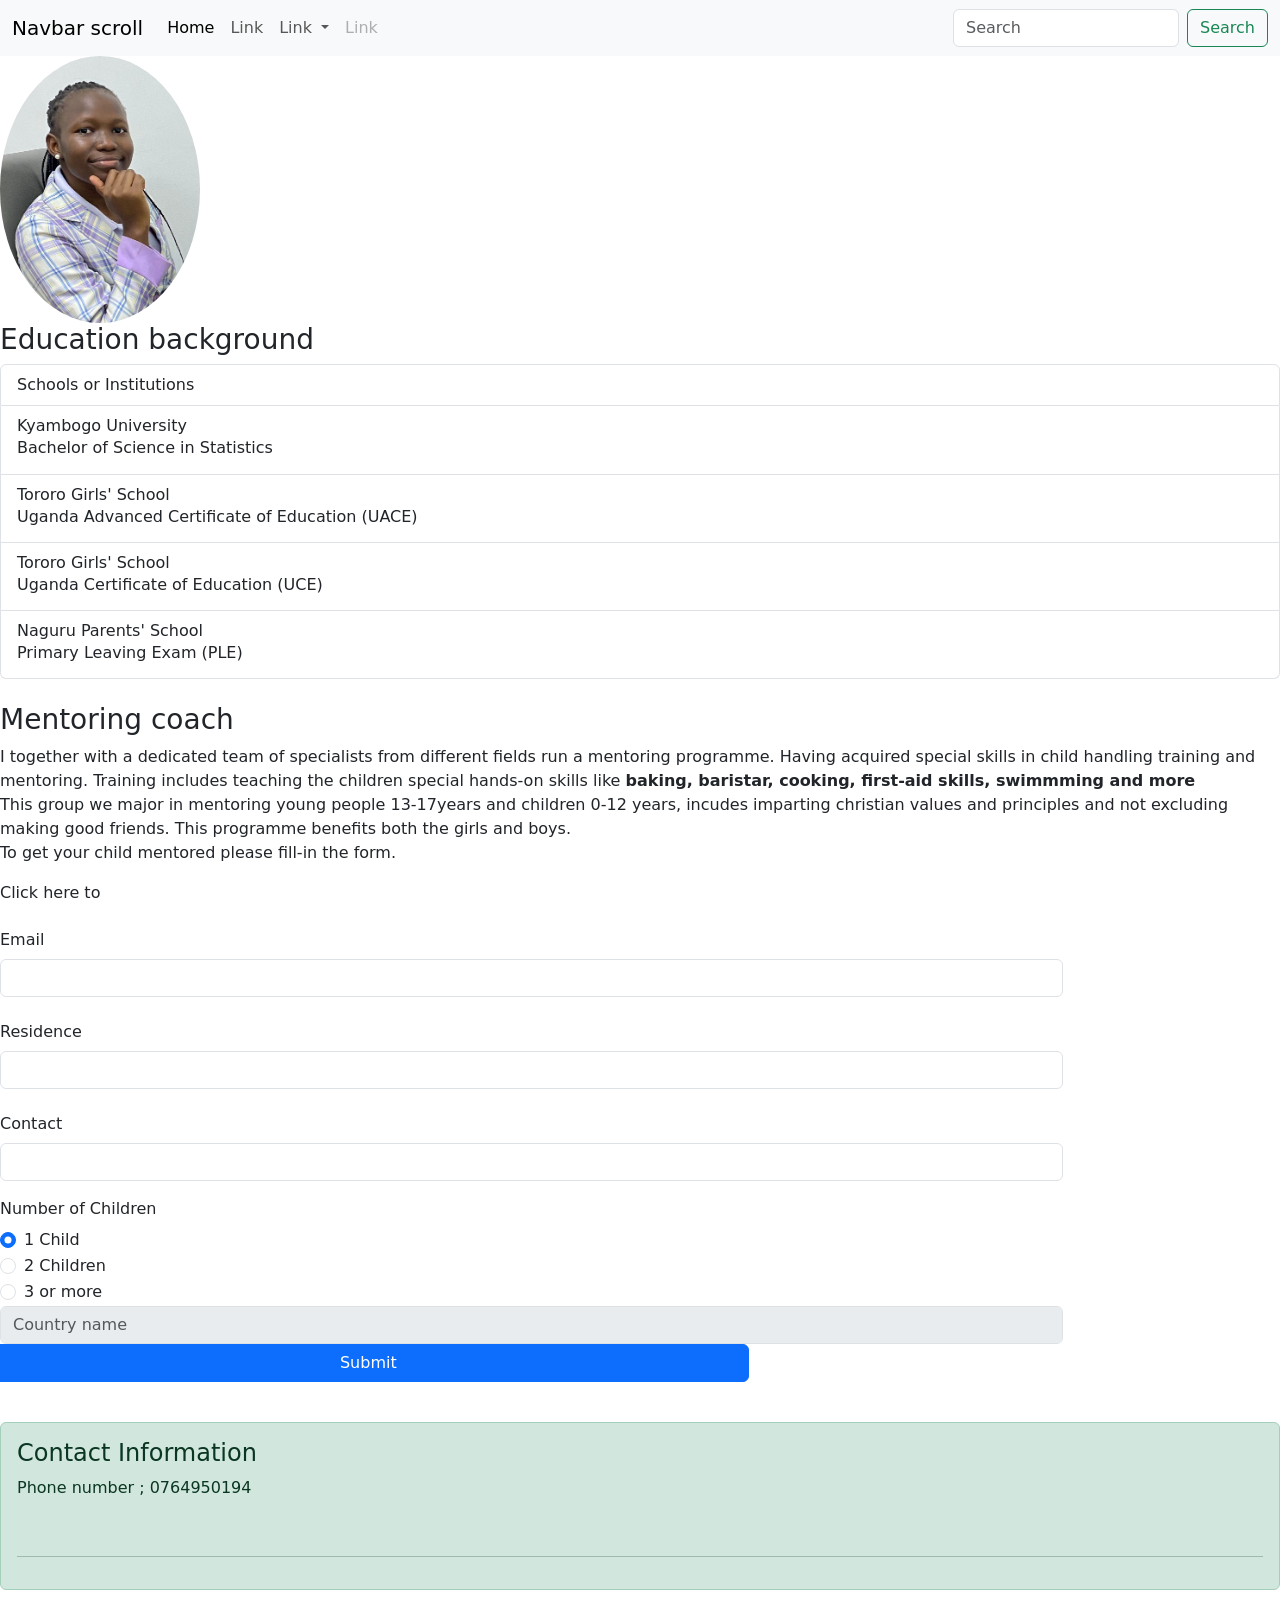
<file: index.html>
<!doctype html>
<html lang="en">
  <head>
    <meta charset="utf-8">
    <meta name="viewport" content="width=device-width, initial-scale=1">
    <title>My Portfolio</title>
    <link href="https://cdn.jsdelivr.net/npm/bootstrap@5.3.8/dist/css/bootstrap.min.css" rel="stylesheet" integrity="sha384-sRIl4kxILFvY47J16cr9ZwB07vP4J8+LH7qKQnuqkuIAvNWLzeN8tE5YBujZqJLB" crossorigin="anonymous">
    <link rel="stylesheet" href="index.css">
  </head>
  <body>
    <!-- nav bar -->
     <nav class="navbar navbar-expand-lg bg-body-tertiary">
  <div class="container-fluid">
    <a class="navbar-brand" href="#">Navbar scroll</a>
    <button class="navbar-toggler" type="button" data-bs-toggle="collapse" data-bs-target="#navbarScroll" aria-controls="navbarScroll" aria-expanded="false" aria-label="Toggle navigation">
      <span class="navbar-toggler-icon"></span>
    </button>
    <div class="collapse navbar-collapse" id="navbarScroll">
      <ul class="navbar-nav me-auto my-2 my-lg-0 navbar-nav-scroll" style="--bs-scroll-height: 100px;">
        <li class="nav-item">
          <a class="nav-link active" aria-current="page" href="http://127.0.0.1:5501/My%20profile.html" target="_blank">Home</a>
        </li>
        <li class="nav-item">
          <a class="nav-link" href="http://127.0.0.1:5501/My%20profile.html" target="_blank">Link</a>
        </li>
        <li class="nav-item dropdown">
          <a class="nav-link dropdown-toggle" href="#" role="button" data-bs-toggle="dropdown" aria-expanded="false">
            Link
          </a>
          <ul class="dropdown-menu">
            <li><a class="dropdown-item" href="http://127.0.0.1:5501/My%20profile.html"target="_blank" >Action</a></li>
            <li><a class="dropdown-item" href="#">Another action</a></li>
            <li><hr class="dropdown-divider"></li>
            <li><a class="dropdown-item" href="#">Something else here</a></li>
          </ul>
        </li>
        <li class="nav-item">
          <a class="nav-link disabled" aria-disabled="true">Link</a>
        </li>
      </ul>
      <form class="d-flex" role="search">
        <input class="form-control me-2" type="search" placeholder="Search" aria-label="Search"/>
        <button class="btn btn-outline-success" type="submit">Search</button>
      </form>
    </div>
  </div>
</nav>
    <!-- my cards -->
     <!-- <div class="card-group">
  <div class="card">
    <img src="..." class="card-img-top" alt="...">
    <div class="card-body">
      <h5 class="card-title">Card title</h5>
      <p class="card-text">This is a wider card with supporting text below as a natural lead-in to additional content. This content is a little bit longer.</p>
    </div>
    <div class="card-footer">
      <small class="text-body-secondary">Last updated 3 mins ago</small>
    </div>
  </div>
  <div class="card">
    <img src="..." class="card-img-top" alt="...">
    <div class="card-body">
      <h5 class="card-title">Card title</h5>
      <p class="card-text">This card has supporting text below as a natural lead-in to additional content.</p>
    </div>
    <div class="card-footer">
      <small class="text-body-secondary">Last updated 3 mins ago</small>
    </div>
  </div>
  <div class="card">
    <img src="..." class="card-img-top" alt="...">
    <div class="card-body">
      <h5 class="card-title">Card title</h5>
      <p class="card-text">This is a wider card with supporting text below as a natural lead-in to additional content. This card has even longer content than the first to show that equal height action.</p>
    </div>
    <div class="card-footer">
      <small class="text-body-secondary">Last updated 3 mins ago</small>
    </div>
  </div>
</div> -->



<img src="images/image 1.jpg" class="image">
<!-- educ -->
<!-- <h3> Education background</h3>
<ul class="list-group">
  <li class="list-group-item">Schools or Institutions</li>
  <li class="list-group-item">Kyambogo University 
    <h6>Bachelor of Science in Statistics</h6>

  </li>
  <li class="list-group-item education">Tororo Girls' School
    <h6>Uganda Advanced Certificate of Education (UACE)</h6>

  </li>
  <li class="list-group-item education">Tororo Girls' School
    <h6>Uganda Certificate of Education (UCE)</h6>
  </li>
  <li class="list-group-item education">Naguru Parents' School
    <h6>Primary Leaving Exam (PLE)</h6>
  </li>
</ul> -->
<!-- educ 2 -->

    <h3> Education background</h3>
<ul class="list-group">
  <li class="list-group-item">Schools or Institutions</li>
  <li class="list-group-item">Kyambogo University 
    <h6>Bachelor of Science in Statistics</h6>

  </li>
  <li class="list-group-item education">Tororo Girls' School
    <h6>Uganda Advanced Certificate of Education (UACE)</h6>

  </li>
  <li class="list-group-item education">Tororo Girls' School
    <h6>Uganda Certificate of Education (UCE)</h6>
  </li>
  <li class="list-group-item education">Naguru Parents' School
    <h6>Primary Leaving Exam (PLE)</h6>
  </li>
</ul><br>


<h3>Mentoring coach</h3>
<p> I together with a dedicated team of specialists from different fields run a mentoring programme. Having acquired special skills in child handling training and mentoring. Training includes teaching the children special hands-on skills like <b>baking, baristar, cooking, first-aid skills, swimmming and more</b><br> This group we major in mentoring young people 13-17years and children 0-12 years, incudes imparting christian values and principles and not excluding making good friends.
     This programme benefits both the girls and boys. 
    <br> To get your child mentored please fill-in the form.
</p>
<p>Click here to</p>
<!-- form -->
 <form>
  <div class="row mb-3">
    <label for="inputEmail3" class="col-sm-10 col-form-label">Email</label>
    <div class="col-sm-10">
      <input type="email" class="form-control" id="inputEmail3">
    </div>
  </div>
  <div class="row mb-3">
    <label for="Residence" class="col-sm-10 col-form-label">Residence</label>
    <div class="col-sm-10">
      <input type="password" class="form-control" id="inputPassword3">
    </div>
  </div>
   <div class="row mb-3">
    <label for="Contact" class="col-sm-10 col-form-label">Contact</label>
    <div class="col-sm-10">
      <input type="password" class="form-control" id="inputPassword3">
    </div>
  </div>
  <fieldset class="row mb-3">
    <legend class="col-form-label col-sm-7 pt-0">Number of Children</legend>
    <div class="col-sm-10">
      <div class="form-check col-sm-7">
        <input class="form-check-input" type="radio" name="gridRadios" id="gridRadios1" value="option1" checked>
        <label class="form-check-label" for="gridRadios1">
          1 Child
        </label>
      </div>
      <div class="form-check col-sm-7">
        <input class="form-check-input " type="radio" name="gridRadios" id="gridRadios2" value="option2">
        <label class="form-check-label" for="gridRadios2">
          2 Children
        </label>
      </div>
      <div class="form-check disabled col-sm-7">
        <input class="form-check-input col-sm-7" type="radio" name="gridRadios" id="gridRadios3" value="option3">
        <label class="form-check-label" for="gridRadios3">
          3 or more
        </label>
      </div>
    
  <input class="form-control" id="disabledInput" type="text" placeholder="Country name" disabled>
  </div> <button type="submit" class="btn btn-primary col-sm-7" onclick="alert('Thank You! Submitted')">Submit</button>

  </fieldset><br>


  
<!--  -->
  <div class="alert alert-success" role="alert">
  <h4 class="alert-heading">Contact Information</h4>
  <p class="phone">Phone number ; 0764950194</p><br>  
  <hr>
</div>        

    <script src="https://cdn.jsdelivr.net/npm/bootstrap@5.3.8/dist/js/bootstrap.bundle.min.js" integrity="sha384-FKyoEForCGlyvwx9Hj09JcYn3nv7wiPVlz7YYwJrWVcXK/BmnVDxM+D2scQbITxI" crossorigin="anonymous"></script>
  </body>
</html>
</file>
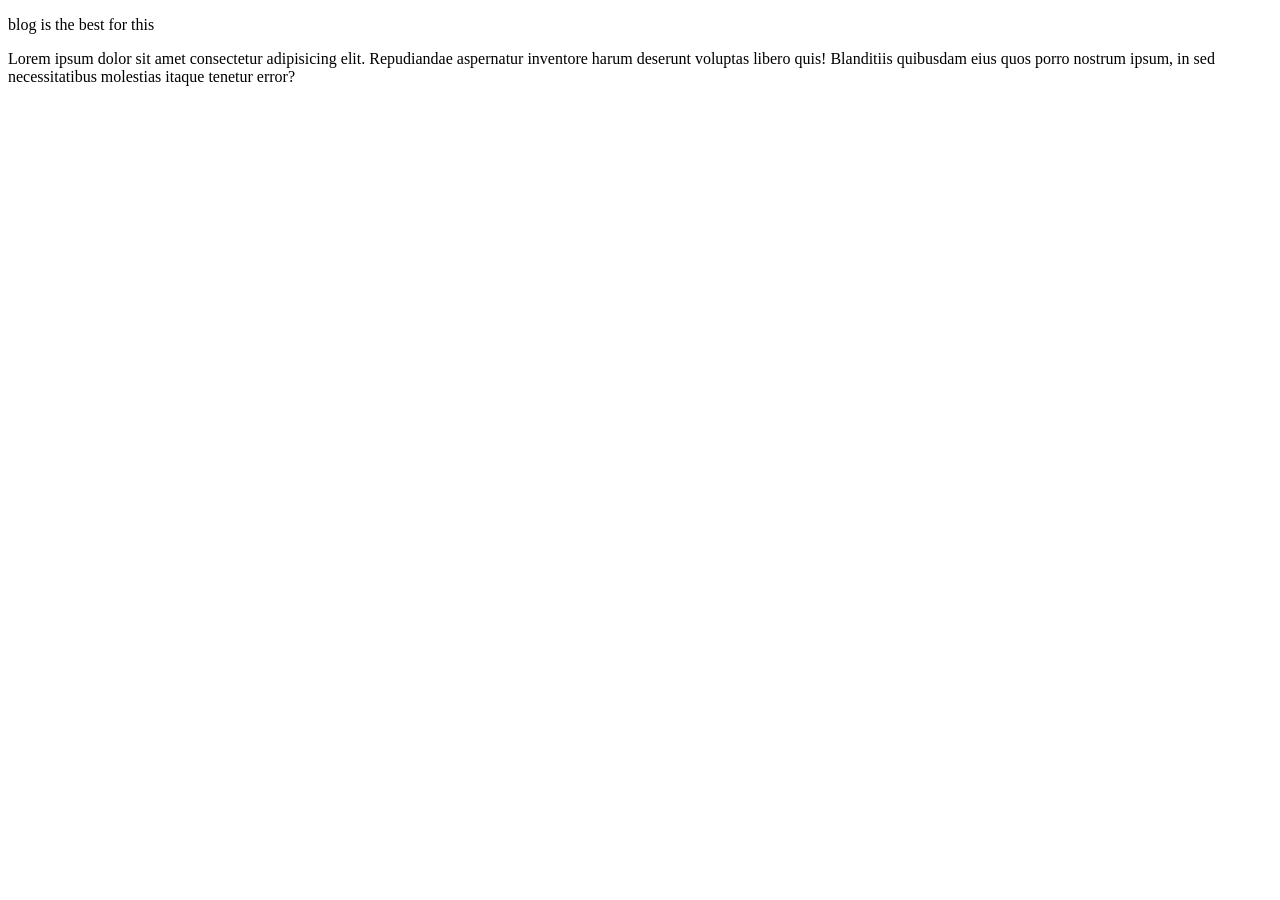
<file: blog.html>
<!DOCTYPE html>
<html lang="en">
<head>
    <meta charset="UTF-8">
    <meta name="viewport" content="width=device-width, initial-scale=1.0">
    <title>blog</title>
</head>
<body>
    <p>blog is the best for this</p>
    <p>Lorem ipsum dolor sit amet consectetur adipisicing elit. Repudiandae aspernatur inventore harum deserunt voluptas libero quis! Blanditiis quibusdam eius quos porro nostrum ipsum, in sed necessitatibus molestias itaque tenetur error?</p>
    
    
</body>
</html>
</file>
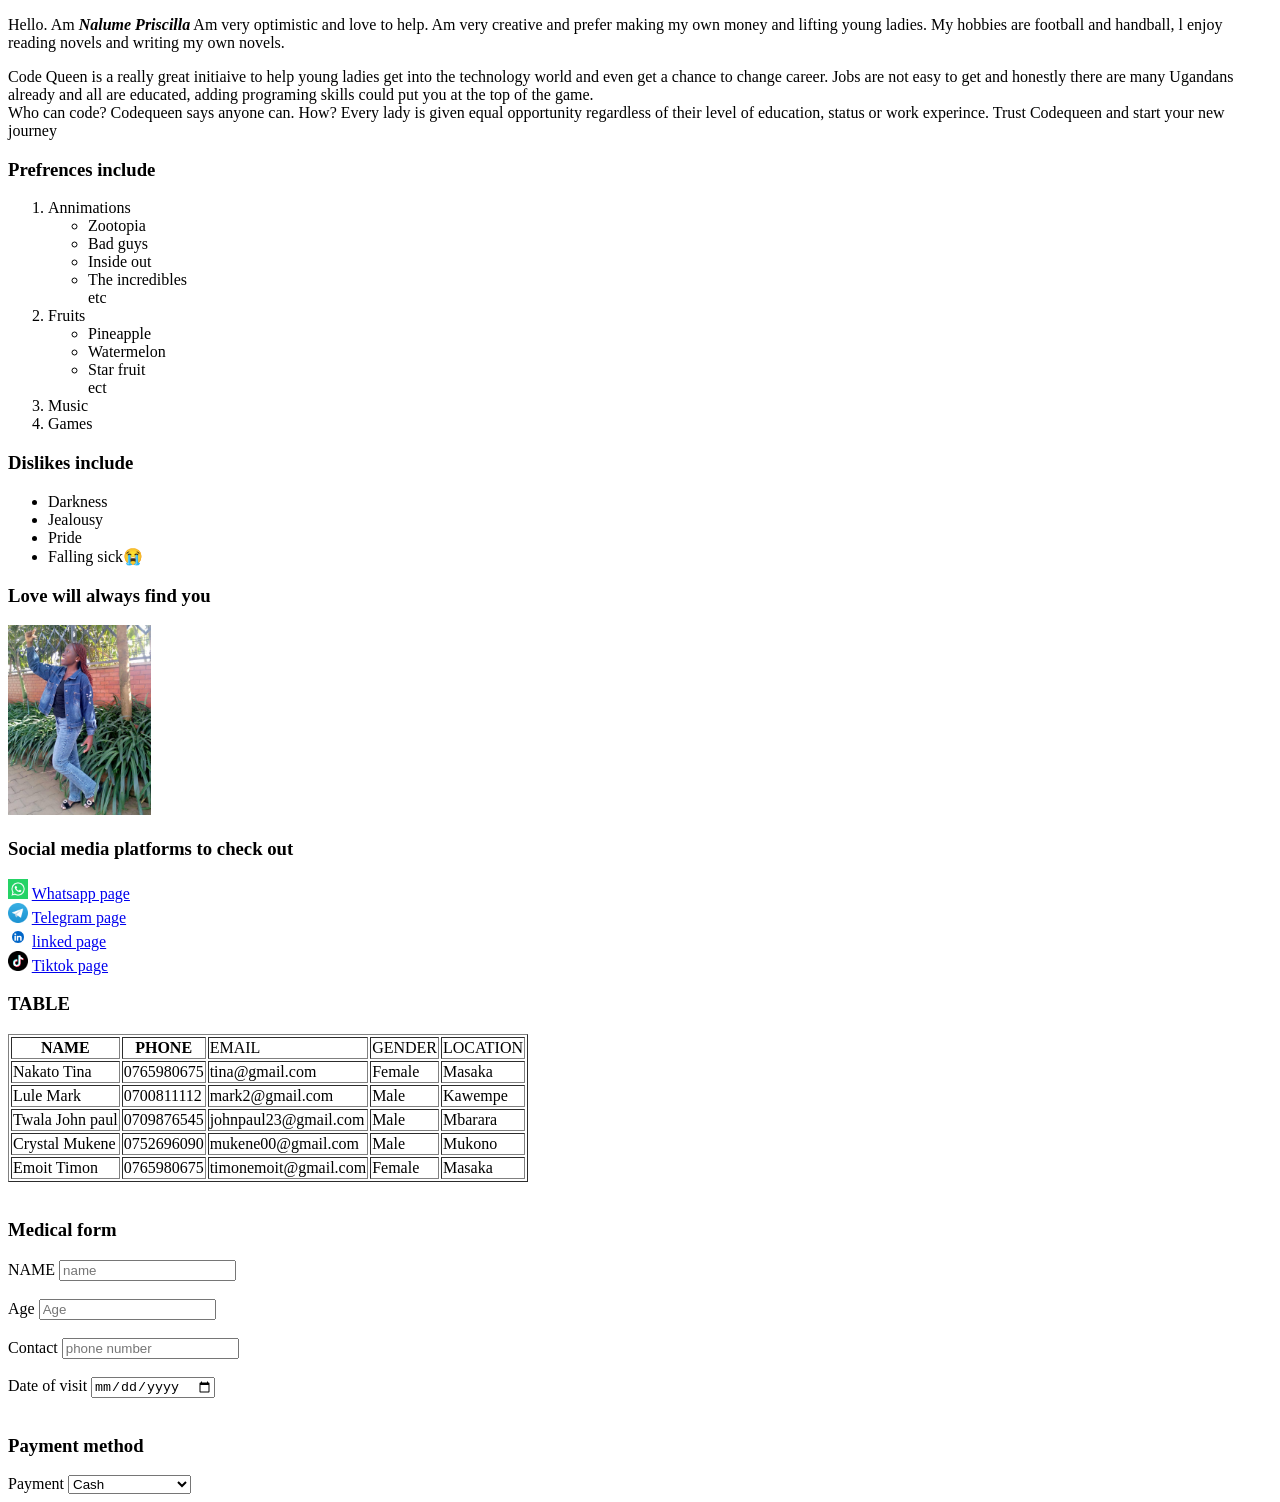
<file: My profile.html>
<!DOCTYPE html>
<html>
    <head>
        <title>MY PROFILE</title>

    </head>
    <body>
        <p>Hello. Am <i><b> Nalume Priscilla</b></i> Am very optimistic and love to help. Am very creative and prefer making my own money and lifting young ladies. My hobbies are football and handball, l enjoy reading novels and writing my own novels.</p>

        <p>Code Queen is a really great initiaive to help young ladies get into the technology world and even get a chance to change career. Jobs are not easy to get and honestly there are many Ugandans already and all are educated, adding programing skills could put you at the top of the game.<br> Who can code? Codequeen says anyone can. How? Every lady is given equal opportunity regardless of their level of education, status or work experince. Trust Codequeen and start your new journey</p>
        <h3>Prefrences include</h3>
        <ol>
            <li>Annimations</li>
            <ul>
                <li>Zootopia</li>
                <li>Bad guys</li>
                <li>Inside out</li>
                <li>The incredibles</li> etc
            </ul>

            <li>Fruits</li>
                <ul>
                    <li>Pineapple</li>
                    <li>Watermelon</li>
                    <li>Star fruit</li> ect
                </ul>           
            
            <li>Music</li>
            <li>Games</li>
            
        </ol>
        <h3>Dislikes include</h3>
        <ul>
            <li>Darkness</li>
            <li>Jealousy</li>
            <li>Pride</li>
            <li>Falling sick😭</li>
        </ul>
        <h3>Love will always find you</h3>
        <img src="images/me img.jpg" height="190p"></img> <br>
        <h3>Social media platforms to check out</h3>
        <img src="images/whatsapp logo.png"height="20p"> <a href="https://web.whatsapp.com/" target="_blank">Whatsapp page</a>  <br>
        <img src="images/Telegram_logo..webp"height="20p"> <a href="https://web.telegram.org/k/" target="_blank">Telegram page</a> <br>
        <img src="images/linkedin-logo-.webp"height="20p"> <a href="https://www.linkedin.com/company/login/" target="_blank">linked page</a> <br>
        <img src="images/tiktok logo.png" height="20p"> <a href="https://www.tiktok.com/en/" target="_blank">Tiktok page</a> <br>

        <table border="1">
            <h3> TABLE</h3>
            <tr>
                <th>NAME</th>
                <th>PHONE</th>
                <td>EMAIL</td>
                <td>GENDER</td>
                <td>LOCATION</td>

            </tr>           
             <tr>
                <td>Nakato Tina</td>
                <td> 0765980675</td>
                <td>tina@gmail.com</td>
                <td>Female</td>
                <td>Masaka</td>
            </tr>
             <tr>
                <td>Lule Mark</td>
                <td> 0700811112</td>
                <td>mark2@gmail.com</td>
                <td>Male</td>
                <td>Kawempe</td>
            </tr>
             <tr>
                <td>Twala John paul</td>
                <td> 0709876545</td>
                <td>johnpaul23@gmail.com</td>
                <td>Male</td>
                <td>Mbarara</td>
            </tr>
             <tr>
                <td>Crystal Mukene</td>
                <td> 0752696090</td>
                <td>mukene00@gmail.com</td>
                <td>Male</td>
                <td>Mukono</td>
            </tr>
             <tr>
                <td>Emoit Timon</td>
                <td> 0765980675</td>
                <td>timonemoit@gmail.com</td>
                <td>Female</td>
                <td>Masaka</td>
            </tr>


        </table>
        <br>
       <h3>Medical form</h3> 

        <form>
            <label for="name">NAME</label>
            <input type="text" placeholder="name"><br><br>

            <label for="Age">Age</label>
            <input type="number" placeholder="Age"><br><br>


            <label for="cantact">Contact</label>
            <input type="tel" placeholder="phone number"><br><br>
            <label for="Date of visit">Date of visit</label>
            <input type="date" placeholder="date of visit"><br><br>        
            


        </form>
        <h3> Payment method</h3>
        <form>
            <label for="payment"> Payment</label>
            <select>
                <option value=" Cash">Cash</option>
                <option value="Mobile money">Mobile money</option>
                <option value="Insurance">Insurane</option>
                <option value="Debit/Credit card">Debit/Credit card</option>
            </select>

        </form>
        



    
        
    
        
   
    </body>



















</html>
</file>
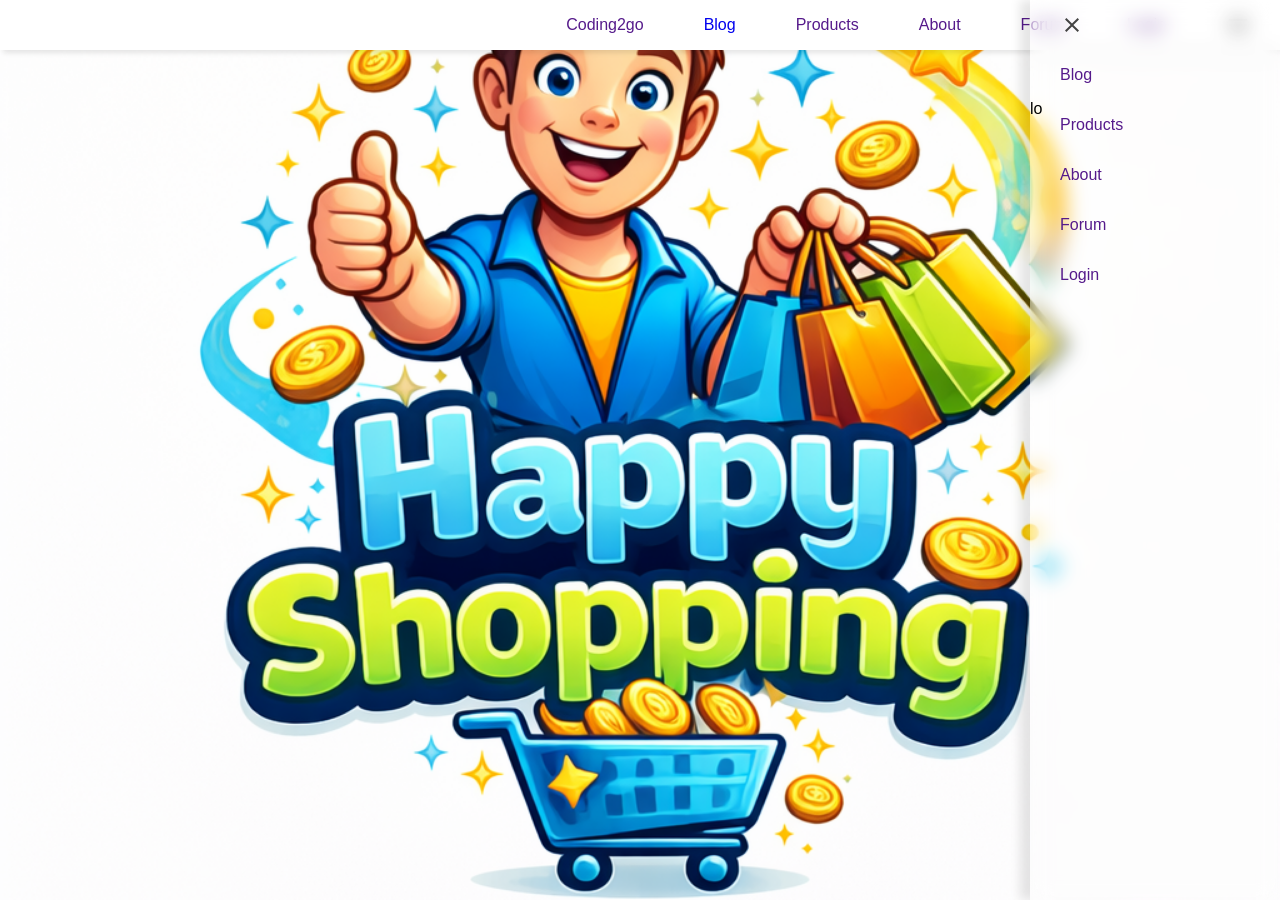
<file: Practise.html>
<!DOCTYPE html>
<html lang="en">
<head>
    <meta charset="UTF-8">
    <meta name="viewport" content="width=device-width, initial-scale=1.0">
    <title>Responsive nav bar</title>
    <link rel="stylesheet" href="Practise.css">
</head>
<body>
    <nav>
        <ul class="sidebar">        
            <li onclick= hidesidebar()><a href="javascript:void(0)"><svg xmlns="http://www.w3.org/2000/svg" height="24px" viewBox="0 -960 960 960" width="24px" fill="#434343"><path d="m256-200-56-56 224-224-224-224 56-56 224 224 224-224 56 56-224 224 224 224-56 56-224-224-224 224Z"/></svg></a> </li>
            <!-- after adding the javascript:void(0) in the anchor tag the side bar close icon started working -->
            
            <!-- the above is the close icon -->
            <li><a href="">Blog</a>  
                <p>lo</p>
            </li>
            <li><a href="">Products</a>  </li>
            <li><a href="">About</a> </li>
            <li><a href="">Forum</a> </li>
            <li><a href="">Login</a> </li>
        </ul>
        <!-- these are to display vertically -->
        <ul>        
            <li><a href="">Coding2go</a></li>
            <li><a href="http://127.0.0.1:5500/blog.html">Blog</a>  </li>
            <li><a href="">Products</a>  </li>
            <li><a href="">About</a> </li>
            <li><a href="">Forum</a> </li>
            <li><a href="">Login</a> </li>
            <li onclick= showsidebar()><a href=""><svg xmlns="http://www.w3.org/2000/svg" height="24px" viewBox="0 -960 960 960" width="24px" fill="#434343"><path d="M120-240v-80h720v80H120Zm0-200v-80h720v80H120Zm0-200v-80h720v80H120Z"/></svg></a> </li>
        </ul>
         
    </nav>
   
    <!-- menu icon -->
  <script>
    function showsidebar(){
        const sidebar = document.querySelector('.sidebar')
        sidebar.style.display = 'flex'
    }   
    function hidesidebar(){
         const sidebar = document.querySelector('.sidebar')
        sidebar.style.display = 'none'
    }  
      
  </script>  
</body>
</html>
</file>
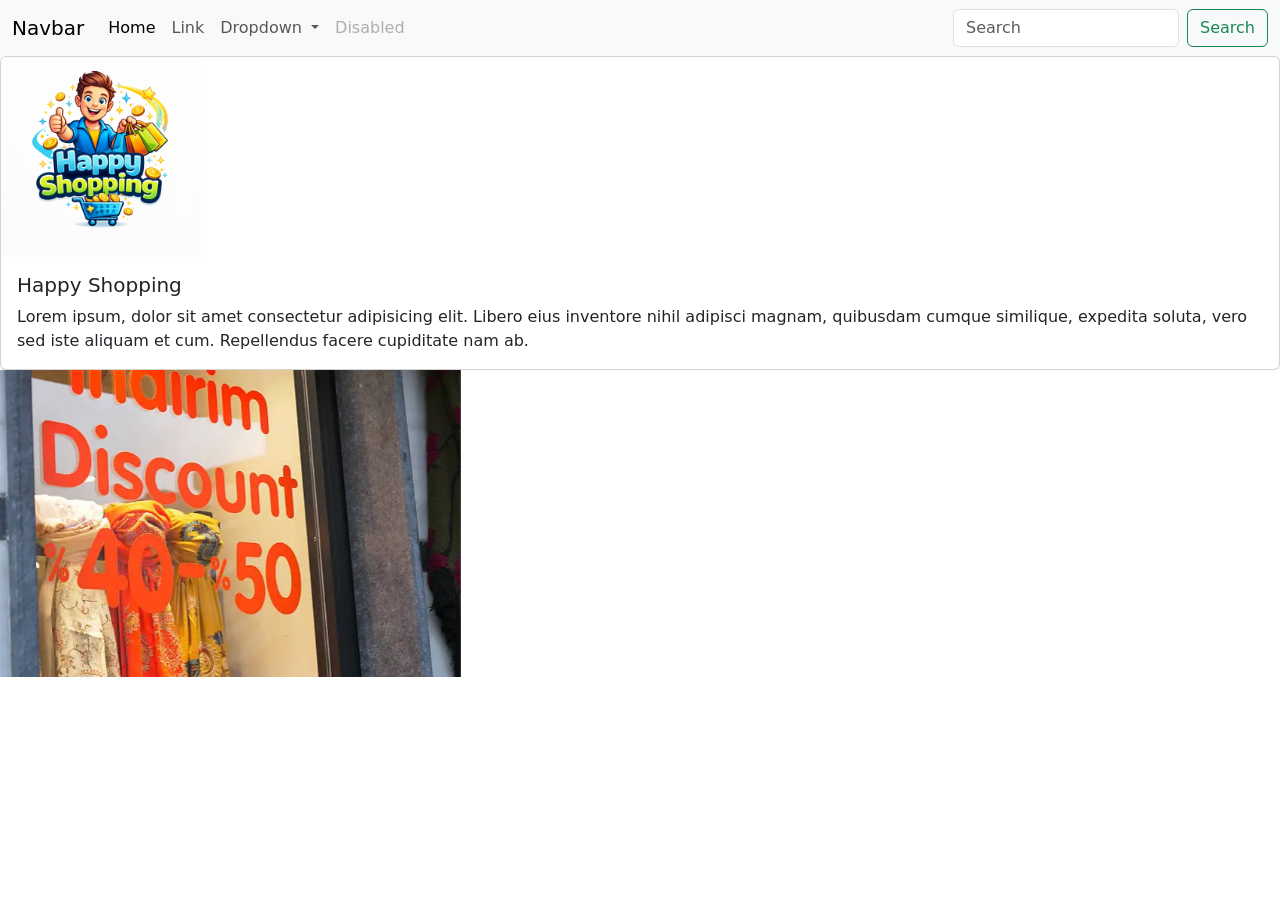
<file: Project work.html>
<!-- A shopping website -->
 <!-- Products for sale, Customer's registration, Payment system -->
  <!-- Theme colors Orange -->
   <!-- Happy shopping -->
    <!DOCTYPE html>
    <html lang="en">
    <head>
        <meta charset="UTF-8">
        <meta name="viewport" content="width=device-width, initial-scale=1.0">
        <title>Happy Shopping</title>
        <link href="https://cdn.jsdelivr.net/npm/bootstrap@5.3.8/dist/css/bootstrap.min.css" rel="stylesheet" integrity="sha384-sRIl4kxILFvY47J16cr9ZwB07vP4J8+LH7qKQnuqkuIAvNWLzeN8tE5YBujZqJLB" crossorigin="anonymous">
        <link rel="stylesheet" href="Project work.css">

    </head>
    <body>
        <!-- SEARCH BAR -->
        <nav class="navbar navbar-expand-lg bg-body-tertiary">
  <div class="container-fluid">
    <a class="navbar-brand" href="#">Navbar</a>
    <button class="navbar-toggler" type="button" data-bs-toggle="collapse" data-bs-target="#navbarSupportedContent" aria-controls="navbarSupportedContent" aria-expanded="false" aria-label="Toggle navigation">
      <span class="navbar-toggler-icon"></span>
    </button>
    <div class="collapse navbar-collapse" id="navbarSupportedContent">
      <ul class="navbar-nav me-auto mb-2 mb-lg-0">
        <li class="nav-item">
          <a class="nav-link active" aria-current="page" href="#">Home</a>
        </li>
        <li class="nav-item">
          <a class="nav-link" href="#">Link</a>
        </li>
        <li class="nav-item dropdown">
          <a class="nav-link dropdown-toggle" href="#" role="button" data-bs-toggle="dropdown" aria-expanded="false">
            Dropdown
          </a>
          <ul class="dropdown-menu">
            <li><a class="dropdown-item" href="#">Action</a></li>
            <li><a class="dropdown-item" href="#">Another action</a></li>
            <li><hr class="dropdown-divider"></li>
            <li><a class="dropdown-item" href="#">Something else here</a></li>
          </ul>
        </li>
        <li class="nav-item">
          <a class="nav-link disabled" aria-disabled="true">Disabled</a>
        </li>
      </ul>
      <form class="d-flex" role="search">
        <input class="form-control me-2" type="search" placeholder="Search" aria-label="Search"/>
        <button class="btn btn-outline-success" type="submit">Search</button>
      </form>
    </div>
  </div>
</nav>

<!-- IMAGE -->
 <div class="card">
  <img src="images/logo.png" class="card-img-top image" alt="Happy Shopping Logo">

  <div class="card-body">
    <h5 class="card-title">Happy Shopping</h5>
    <p class="card-text">Lorem ipsum, dolor sit amet consectetur adipisicing elit. Libero eius inventore nihil adipisci magnam, quibusdam cumque similique, expedita soluta, vero sed iste aliquam et cum. Repellendus facere cupiditate nam ab.</p>
    <!-- <a href="#" class="btn btn-primary">Go somewhere</a> -->
  </div>
</div>

<!-- <div class="card" aria-hidden="true">
  <img src="..." class="card-img-top" alt="...">
  <div class="card-body">
    <h5 class="card-title placeholder-glow">
      <span class="placeholder col-6"></span>
    </h5>
    <p class="card-text placeholder-glow">
      <span class="placeholder col-7"></span>
      <span class="placeholder col-4"></span>
      <span class="placeholder col-4"></span>
      <span class="placeholder col-6"></span>
      <span class="placeholder col-8"></span>
    </p>
    <a class="btn btn-primary disabled placeholder col-6" aria-disabled="true"></a>
  </div>
</div> -->
<!-- Carousel images -->
<!-- <div id="carouselExample" class="carousel slide">
  <div class="carousel-inner">
    <div class="carousel-item active shopping">
      <img src="images/shopping.webp" class="d-block w-100" alt="Carousel">
    </div> 
    <div class="carousel-item">
      <img src="images/shopping2.jpg" class="d-block w-100" alt="Carousel">
    </div>
    <div class="carousel-item">
      <img src="images/shopping 1.webp" class="d-block w-100" alt="Carousel">
    </div>
  </div>
  <button class="carousel-control-prev" type="button" data-bs-target="#carouselExample" data-bs-slide="prev">
    <span class="carousel-control-prev-icon" aria-hidden="true"></span>
    <span class="visually-hidden">Previous</span>
  </button>
  <button class="carousel-control-next" type="button" data-bs-target="#carouselExample" data-bs-slide="next">
    <span class="carousel-control-next-icon" aria-hidden="true"></span>
    <span class="visually-hidden">Next</span>
  </button>
</div> -->

<div id="carouselExampleSlidesOnly" class="carousel slide" data-bs-ride="carousel">
  <div class="carousel-inner">
    <div class="carousel-item active carousel">
        
      <img src="images/shopping 1.webp" class="d-block w-100" alt="...">
    </div>
    <div class="carousel-item carousel">
      <img src="images/shopping.webp" class="d-block w-100" alt="...">
    </div>
    <div class="carousel-item carousel">
      <img src="images/shopping2.jpg" class="d-block w-100" alt="...">
    </div>
  </div>
</div>




        

     <script src="https://cdn.jsdelivr.net/npm/bootstrap@5.3.8/dist/js/bootstrap.bundle.min.js" integrity="sha384-FKyoEForCGlyvwx9Hj09JcYn3nv7wiPVlz7YYwJrWVcXK/BmnVDxM+D2scQbITxI" crossorigin="anonymous"></script>   
    </body>
    </html>
</file>
<file: index.css>
.image{
    border-radius: 50%;
    height: auto;
    width:200px ;
}

.education{
    position-try-order: calc ( 50%);

}
.phone{
    position: sticky;
    font-size: xx-large :
}
</file>
<file: Practise.css>
*{
    margin: 0cm;
    padding: 0cm;
}
body{
    background-image: url(images/logo.png);
    min-height: 100vh;
    background-size: cover;
    background-repeat: repeat;
    background-position: center;
    font-family: 'Segoe UI', Tahoma, Geneva, Verdana, sans-serif;

}
nav{
    background-color: white;
    box-shadow: 3px 3px 5px rgba(0, 0, 0, 0.1);

}
/* nav unordered list organisation */
nav ul{
    width: 100%;
    list-style: none;
    display: flex;
    justify-content: flex-end;
    align-items: center;

}
/* nav ordered list items org */
nav li{
    height: 50px;

}

nav a{
    height: 100%;
    padding: 0 30px;
    text-decoration: none;
    display: flex;
    align-items: center;

}
nav a:hover{
    background-color: aliceblue;
}
nav li :first-child{
    margin-right: auto;
} 
.sidebar{
    position: fixed;
    top: 0;
    right: 0;
    height: 100vh;
    width: 250px;
    z-index: 999;
    background-color: rgba(255, 255, 255, 0.205);
    box-shadow:-10px 0 10px rgba(0, 0, 0, 0.1) ;
    /* making the list items display along the column */
    /* display: flex; the menu icon cant be seen coz of this */
    display: flex;
    flex-direction: column;
    align-items: flex-start;
    justify-content: flex-start;
    /* use this to see the background through the bar. if this fails also adjust the background color */
    backdrop-filter: blur(10px);

}
.sidebar li {
    width: 100%;

}
.sidebar a{
    width: 100%;
}

@media(max-width: 800px){
    

}
</file>
<file: Project work.css>
.image{
    height: auto;
    width: 200px;
    color: transparent;
}
/* .image-1{
    color: transparent;
} */
 .shopping{
    color: transparent;
 }
 .carousel{
    width: 60%;
    height: auto;

 }
</file>
